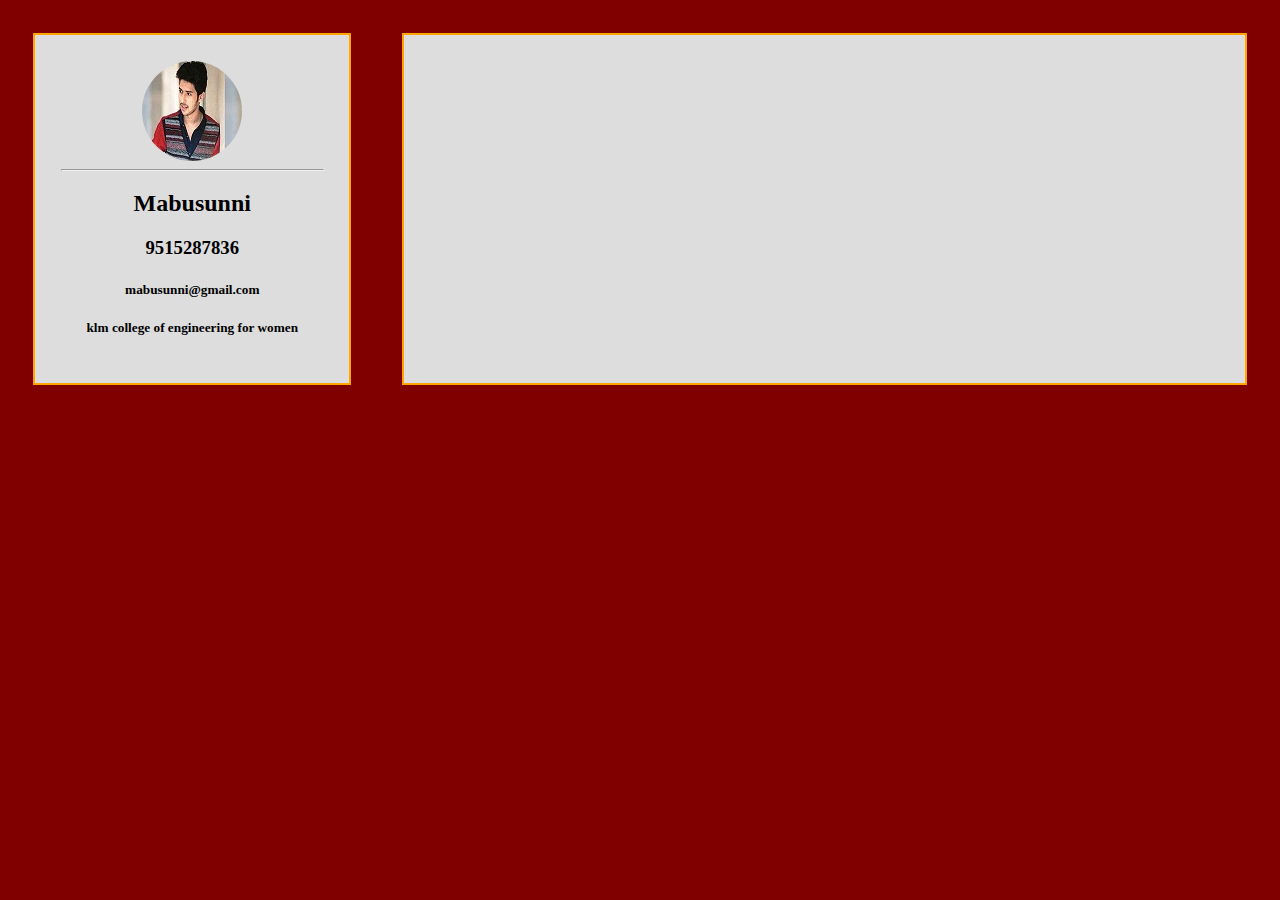
<file: index.html>
<!DOCTYPE html>
<html>
<head>
	<title>ResumebuilderProject</title>
	<link rel="icon" href="images\am.jpg">
	<link rel="stylesheet" type="text/css" href="css/main.css">
	<meta name="viewport" content="width=device-width,initial-scale=1.0">
	
</head>
<body>
	<div class="parent">
		<div class="leftchild" onClick="resume();">

			<img src="images\am.jpg"
			class="profile-image"> 
		
			<hr>
			<h2>Mabusunni</h2>
			<h3>9515287836</h3>
			<h5>mabusunni@gmail.com</h5>
			<h5>klm college of engineering for women</h5>
			</div>
	<div class="rightchild">
		
	</div>
</div>
	
<script type="text/javascript" src="js/page.js">

<script type="text/javascript" src="script/main.js">
</script>

</script>
</body>
</html>
</file>
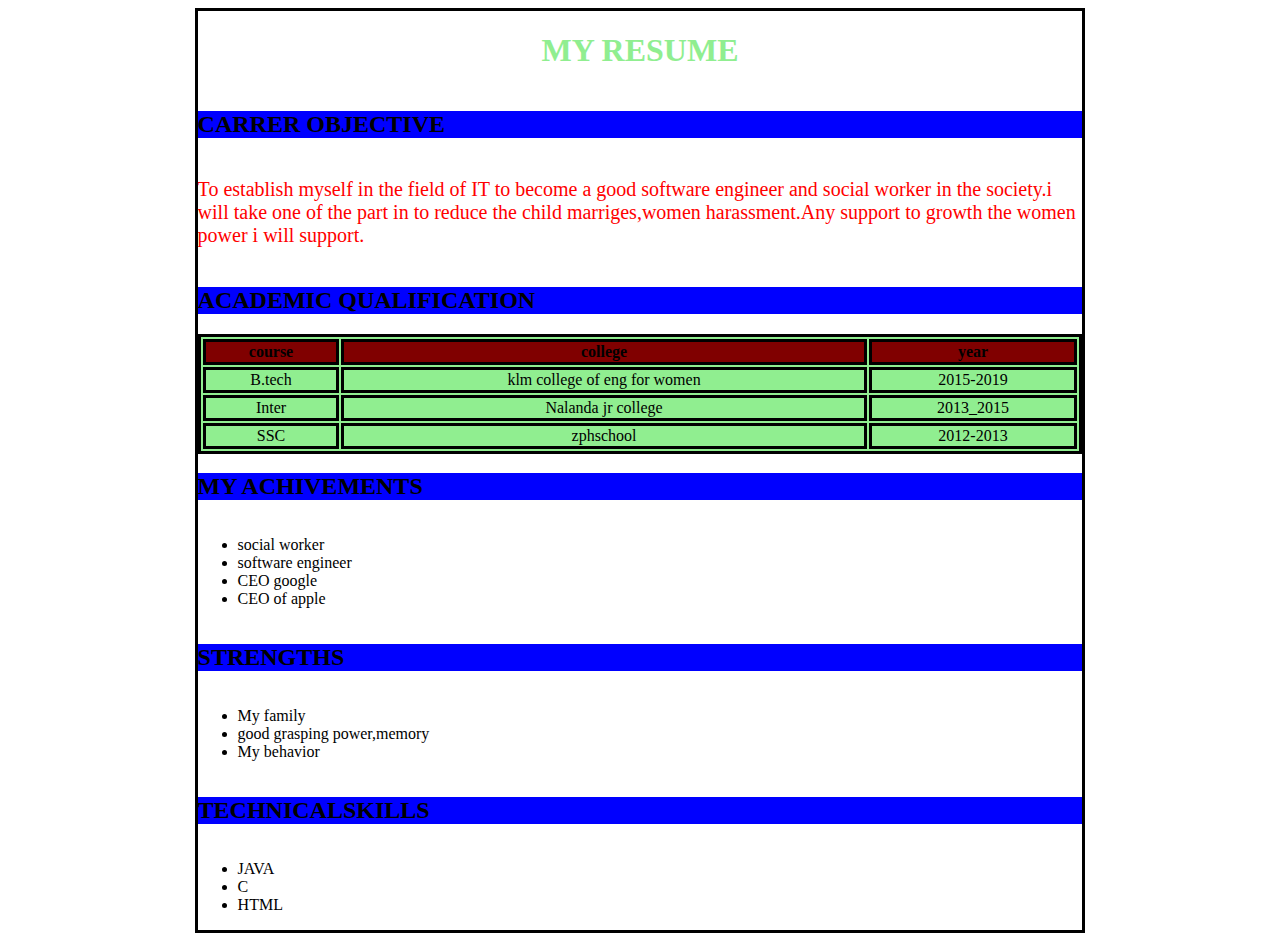
<file: resume.html>
<!DOCTYPE html>
<html>
<head>
	<title>MY RESUME</title>
	<link rel="stylesheet" type="text/css" href="css/main1.css">
	</head>
 <body>
 	<div class="flex">
 	<h1>MY RESUME</h1>
 	<h2>CARRER OBJECTIVE</h2>
 	<p>
 		To establish myself in the field of IT to become a good software engineer and social worker in the society.i will take one of the part in to reduce the child marriges,women harassment.Any support to growth the women power i will support.
 	</p>
 	<h2>ACADEMIC QUALIFICATION</h2>
 	<table style="width:100%">
 		<tr>
 			<th>course</th>
 				<th>college</th>
 				<th>year</th>
 		</tr>
 		<tr>
 			<td>B.tech</td>
 			<td>klm college of eng for women</td>
 			<td>2015-2019</td>
 		</tr>
 		<tr>
 			<td>Inter</td>
 			<td>Nalanda jr college</td>
 			<td>2013_2015</td>
 		</tr>
 		<tr>
 			<td>SSC</td>
 			<td>zphschool</td>
 			<td>2012-2013</td>
 				</tr>
 		
 	</table>
 	<h2>MY ACHIVEMENTS</h2>
 	<ul>
 		<li>social worker</li>
 		<li>software engineer</li>
 		<li>CEO google</li>
 		<li>CEO of apple</li>
 	</ul>
 	<h2>STRENGTHS</h2>
 	<ul>
 		<li>My family</li>
 		<li>good grasping power,memory</li>
 		<li>My behavior</li>
 	</ul>
 	<h2>TECHNICALSKILLS</h2>
 	<ul>
 		<li>JAVA</li>
 		<li>C</li>
 		<li>HTML</li>
 	</ul>
 </div>

 	
 </body>
 </html>
</file>
<file: css/main.css>
body{
	background-color: #800000;
}
.parent{
	display:flex;
	flex-direction: row;
}
.leftchild{
width:25%;
background-color: #ddd;
padding:2%; 
margin:2%;
border: 2px solid orange;

}
.rightchild{
width:75%;
background-color: #ddd;
padding:2%; 
margin:2%;
border: 2px solid orange;
}
.profile-image{
	display: block;
	border-radius: 50%;
		vertical-align: middle;
margin-left: auto;
margin-right: auto;
}h2,h3,h4,h5{
	text-align: center;
}
@media only screen and (min-width:320px) and (max-width:468px){
.parent{
	display:flex;
	flex-direction:column;
}
.leftchild{
width:100%;
background-color:#ddd;
padding:2%; 
margin:2%;
border: 2px solid orange;

}
.rightchild{
width:100%;
background-color:#ddd;
padding:2%; 
margin:2%;
border: 2px solid orange;
}
}
@media only screen and (min-width:469px) and (max-width:768px){
.parent{
	display:flex;
	flex-direction:row;
}
.leftchild{
width:100%;
background-color:#f23123;
padding:2%; 
margin:2%;
border: 2px solid orange;
}
.rightchild{
width:100%;
background-color:#f23123;
padding:2%; 
margin:2%;
border: 2px solid orange;
}
}
@media only screen and (min-width:769px) and (max-width:1024px){
.parent{
	display:flex;
	flex-direction:row;
}
.leftchild{
width:100%;
background-color:#123456;
padding:2%; 
margin:2%;
border: 2px solid orange;
}
.rightchild{
width:100%;
background-color:#123456;
padding:2%; 
margin:2%;
border: 2px solid orange;
}
}
</file>
<file: css/main1.css>
.flex{
	display: flex;
	flex-direction: column;
	border:solid;
	width: 70%;
	vertical-align: middle;
	margin-left: auto;
	margin-right: auto;
}
h1{
	color:lightgreen;
	text-align: center;

}
h2{
	background-color: blue;
	display:block;
}
p{
	font-size:20px;
	color: red;
}
table,tr,td,th{
	border: solid;
	text-align: center;
	background-color:lightgreen;

}
th{
	background-color: maroon;
}
</file>
